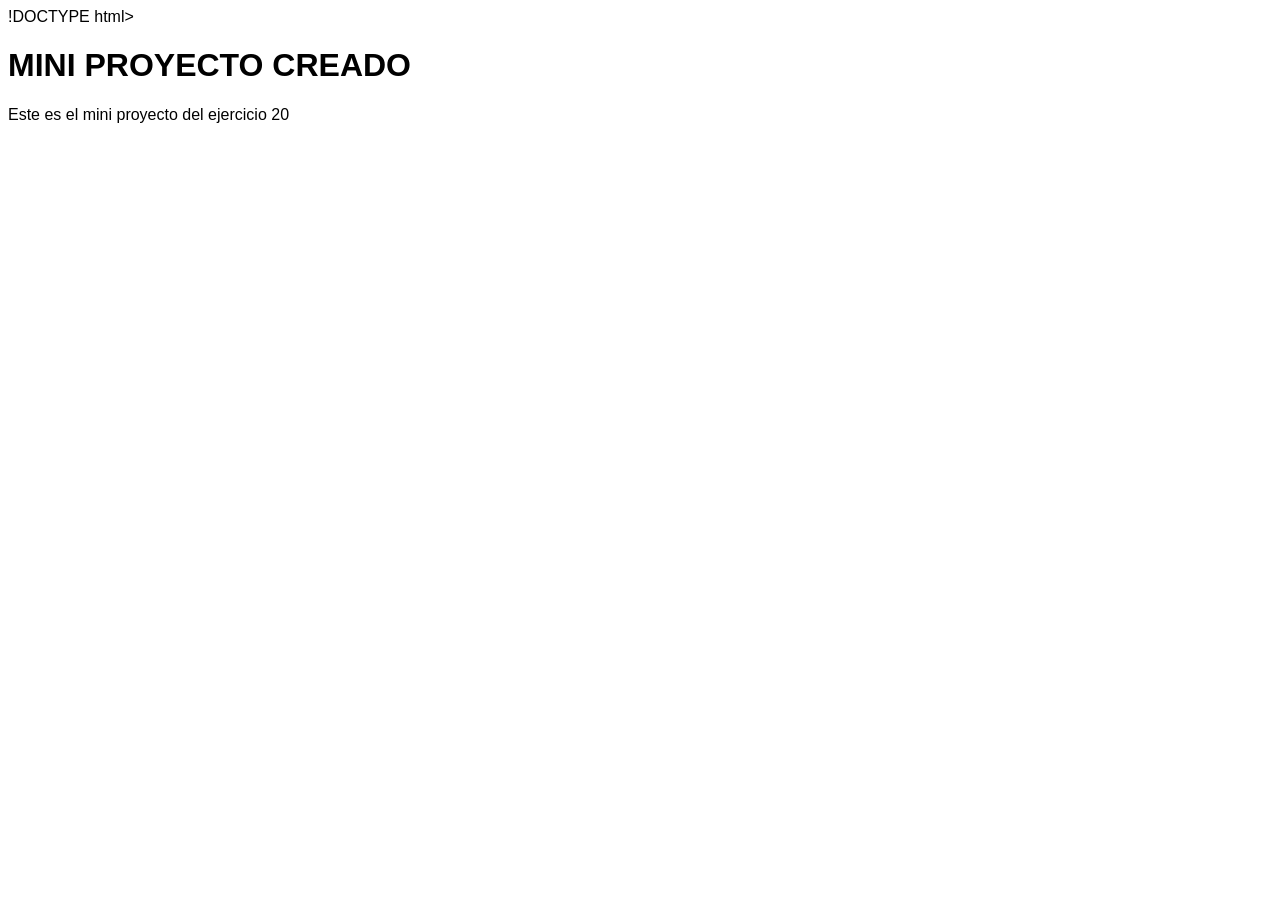
<file: mini-proyecto/index.html>
!DOCTYPE html>
<html lang="es">
<head>
        <meta charset="UTF-8">
        <title>MINI PROYECTO</title>

        <link rel="stylesheet" href="style.css">
</head>
<body>
	<h1>MINI PROYECTO CREADO</h1>
	<p> Este es el mini proyecto del ejercicio 20</>
</body>
</file>
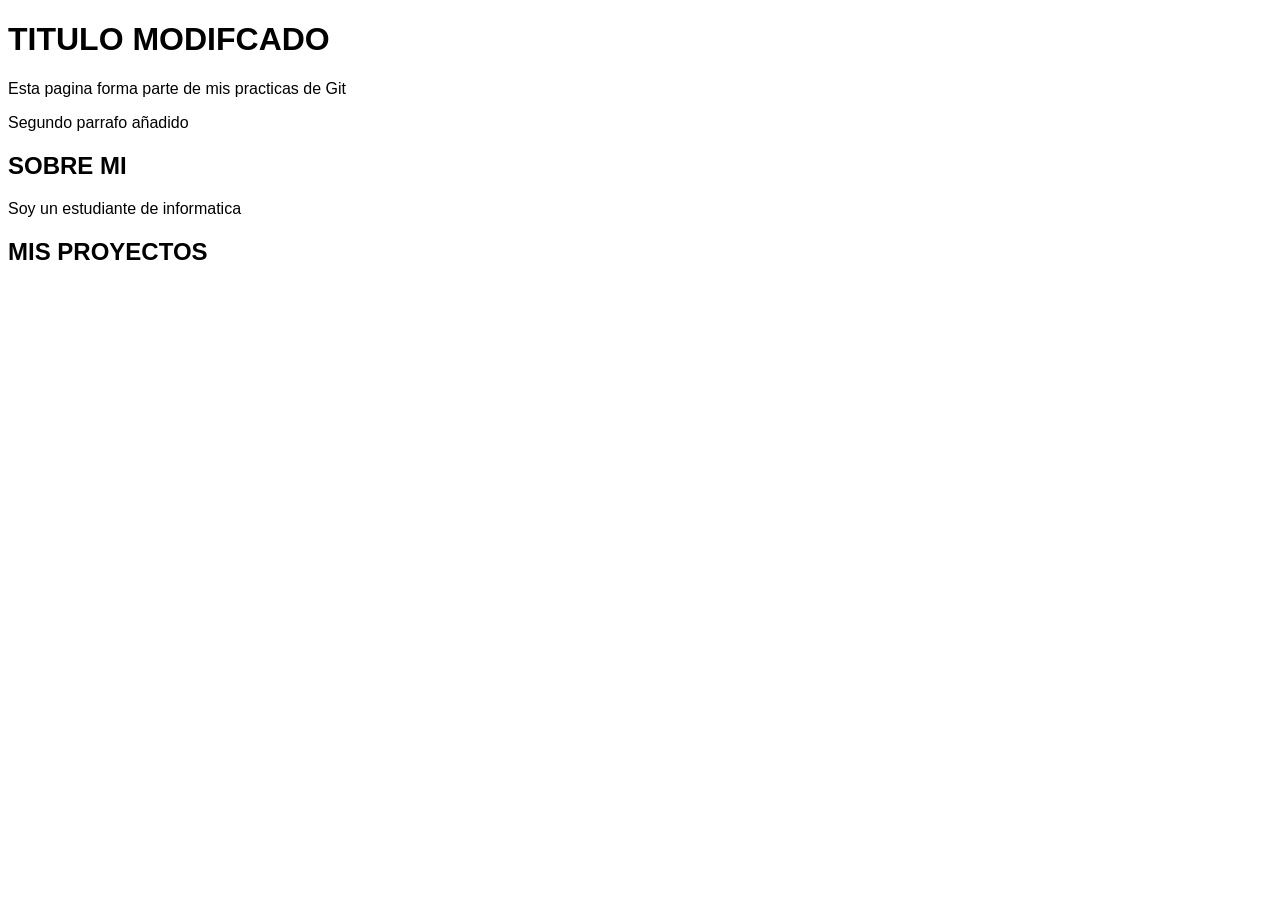
<file: web/index.html>
<!DOCTYPE html>
<html lang="es">
<head>
	<meta charset="UTF-8">
	<title>Mi Web</title>

	<link rel="stylesheet" href="estilos.css">
</head>
<body>
	<h1>TITULO MODIFCADO</h1>
	<p>Esta pagina forma parte de mis practicas de Git</p>

	<p>Segundo parrafo añadido</p>


	<h2>SOBRE MI</h2>
	<p>Soy un estudiante de informatica</p>

	<h2>MIS PROYECTOS</h2>
</body>
</html>
</file>
<file: mini-proyecto/style.css>
body {
	font-family: Arial;
}

h1 {
	text-alagin: center;
}

p {
	text-alagin: center;
}
</file>
<file: web/estilos.css>
body {
	font-family: Arial;
}

h1 {
	text-alagin: center;
}
</file>
